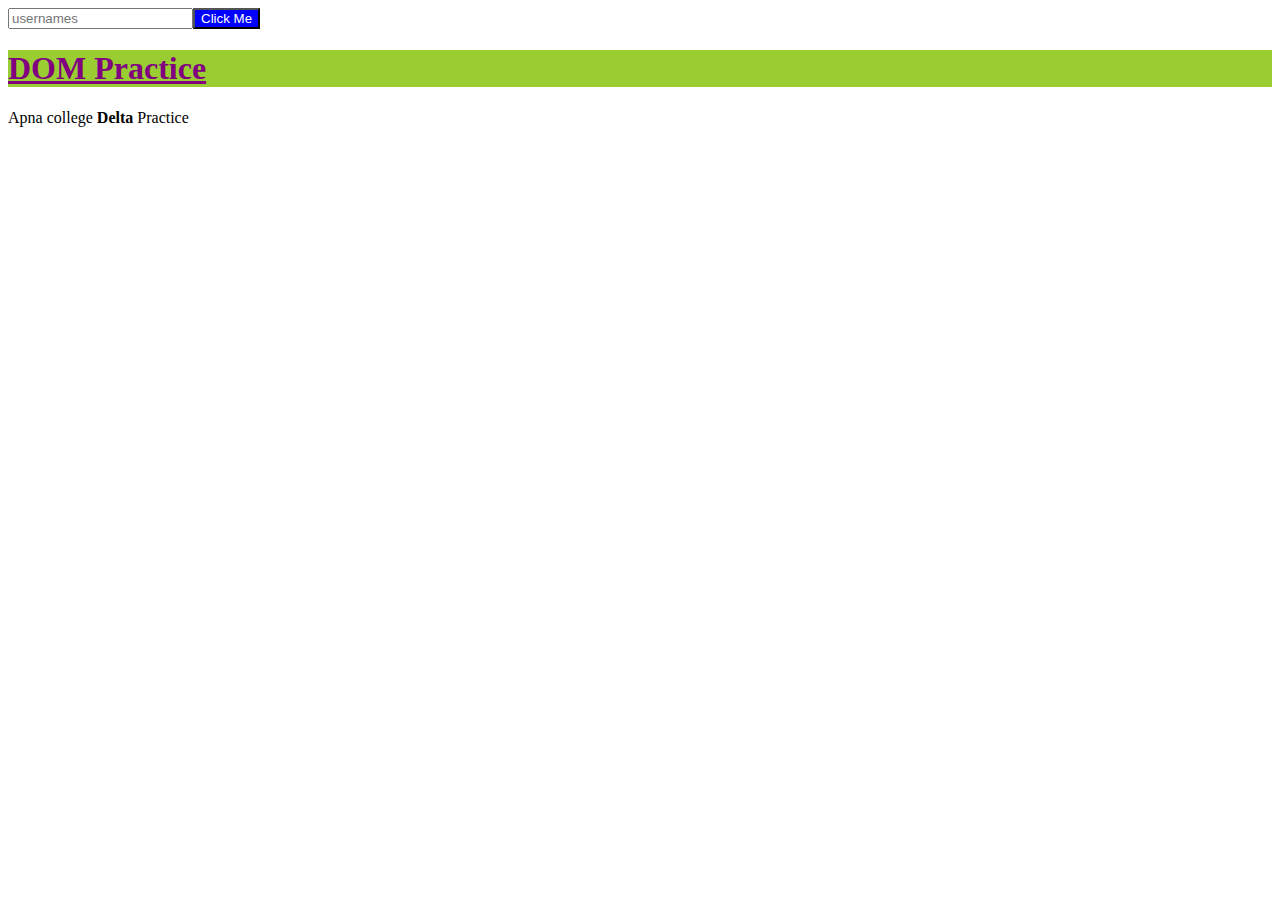
<file: dom.html>
<!DOCTYPE html>
<html lang="en">
  <head>
    <meta charset="UTF-8" />
    <meta http-equiv="X-UA-Compatible" content="IE=edge" />
    <meta name="viewport" content="width=device-width, initial-scale=1.0" />
    <title>Spider-Man</title>
    <link rel="stylesheet" href="dom.css" />
  </head>
  <body>
    <!-- <h1>Spider Man</h1>
    <img src="spiderman_img.png" id="mainImg" class="abc xyz" />
    <h2>About</h2>
    <p>
      <b>Spider-Man</b> is a superhero appearing in American comic books
      published by
      <a href="https://www.google.com/search?q=Marvel+Comics">Marvel Comics</a>.
      Created by writer-editor <b>Stan Lee</b> and artist <b>Steve Ditko</b>, he
      first appeared in the anthology comic book
      <a href="https://www.google.com/search?q=Amazing+Fantasy"
        >Amazing Fantasy</a
      >
      #15 (August 1962) in the <a href="#">Silver Age of Comic Books</a>. He has
      been featured in comic books, television shows, films, video games,
      novels, and plays
    </p>

    <div class="box">
      <h4>Publication Info</h4>
      <ul>
        <li><a href="#" class="boxLink">Publisher</a></li>
        <li><a href="#" class="boxLink">First Appearance</a></li>
        <li>
          Created by
          <ul>
            <li><a href="#" class="boxLink">Stan Lee</a></li>
            <li><a href="#" class="boxLink">Steve Ditko</a></li>
          </ul>
        </li>
      </ul>
    </div>

    <h2>Creation & Development</h2>
    <p id="description">
      In 1962, with the success of the Fantastic Four, Marvel Comics editor and
      head writer Stan Lee was casting for a new superhero idea. He said the
      idea for Spider-Man arose from a surge in teenage demand for comic books
      and the desire to create a character with whom teens could identify. As
      with Fantastic Four, Lee saw Spider-Man as an opportunity to "get out of
      his system" what he felt was missing in comic books. In his autobiography,
      Lee cites the non-superhuman pulp magazine crime fighter the Spider as a
      great influence, and in a multitude of print and video interviews, Lee
      stated he was further inspired by seeing a spider climb up a wall—adding
      in his autobiography that he has told that story so often he has become
      unsure of whether or not this is true.
    </p>
    <div class="images">
      <img src="creation_1.png" class="oldImg" />
      <img src="creation_2.jpeg" class="oldImg" />
      <img src="creation_3.jpeg" class="oldImg" />
    </div> --> 

    <script src="dom.js"></script>
  </body>
</html>
</file>
<file: dom.css>
/* body {
    font-family: Arial;
  }
  
  #mainImg {
    width: 35%;
  }
  
  .box {
    border: 0.25px solid black;
    background-color: lightgray;
    width: 200px;
    padding: 1rem;
  }
  
  .boxLink {
    text-decoration: none;
  }
  
  .oldImg {
    height: 200px;
    width: 200px;
    margin-right: 1rem;
  }
  
  #description {
    background-color: antiquewhite;
  } */

  .red{
    color: red;
  }

  .blue{
    color: blue;
  }

  .box{
    border: 1px solid black;
    background-color: pink;
  }

  .changebtn{
    background-color: blue;
    color: white;
  }

  .changeh1{
    color: purple;
    text-decoration: underline;
    background-color: yellowgreen;
  }
</file>
